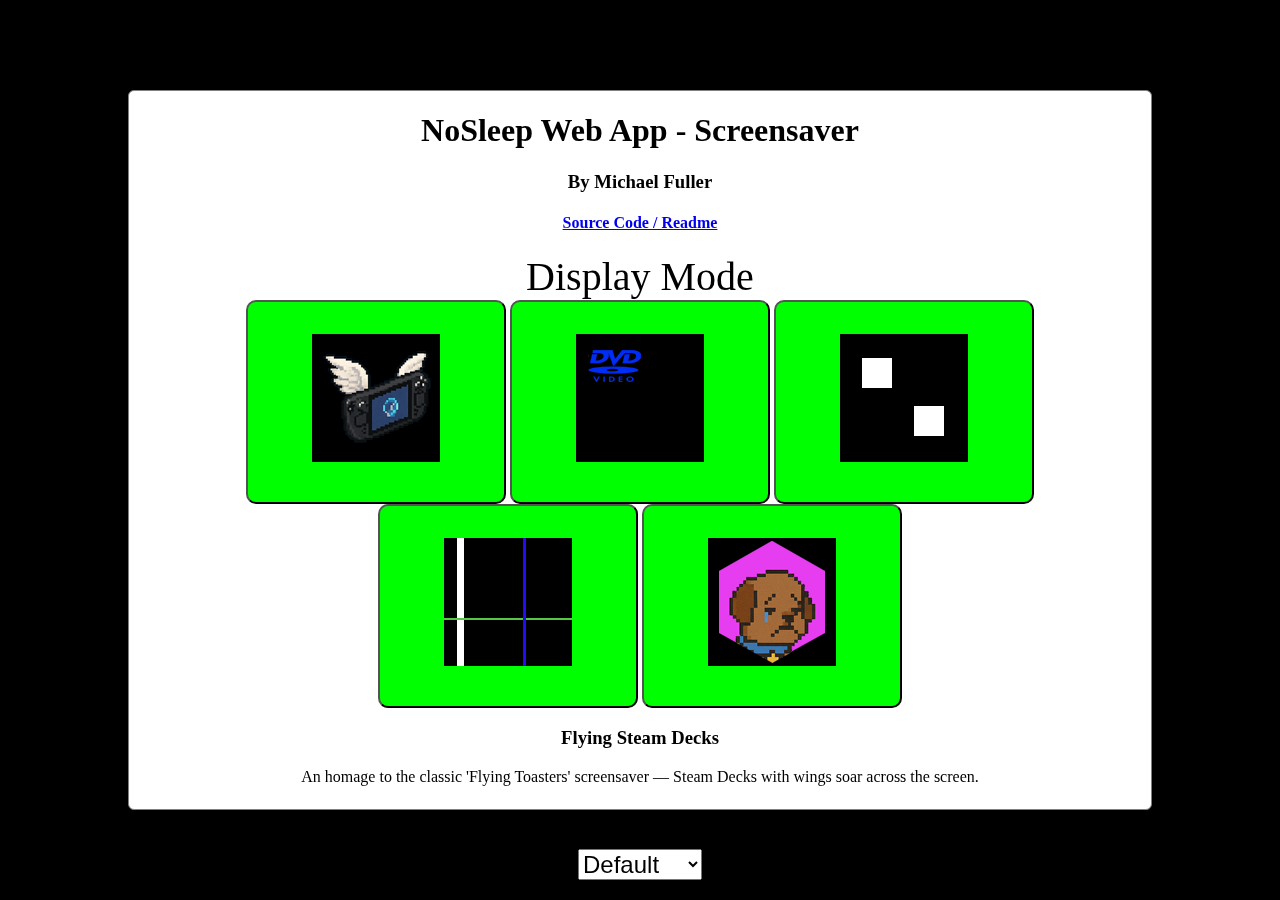
<file: index.html>
<!DOCTYPE html>
<html lang="en">

<head>
  <meta charset="UTF-8" />
  <title>NoSleep Web App - Flying Steam Decks And More</title>
  <script src="./lib/jquery-3.7.1.slim.min.js"></script>
  <link rel="stylesheet" href="./css/screensaver.css">

  <link rel="apple-touch-icon" sizes="57x57" href="./icons/apple-icon-57x57.png">
  <link rel="apple-touch-icon" sizes="60x60" href="./icons/apple-icon-60x60.png">
  <link rel="apple-touch-icon" sizes="72x72" href="./icons/apple-icon-72x72.png">
  <link rel="apple-touch-icon" sizes="76x76" href="./icons/apple-icon-76x76.png">
  <link rel="apple-touch-icon" sizes="114x114" href="./icons/apple-icon-114x114.png">
  <link rel="apple-touch-icon" sizes="120x120" href="./icons/apple-icon-120x120.png">
  <link rel="apple-touch-icon" sizes="144x144" href="./icons/apple-icon-144x144.png">
  <link rel="apple-touch-icon" sizes="152x152" href="./icons/apple-icon-152x152.png">
  <link rel="apple-touch-icon" sizes="180x180" href="./icons/apple-icon-180x180.png">
  <link rel="icon" type="image/png" sizes="192x192" href="./icons/android-icon-192x192.png">
  <link rel="icon" type="image/png" sizes="32x32" href="./icons/favicon-32x32.png">
  <link rel="icon" type="image/png" sizes="96x96" href="./icons/favicon-96x96.png">
  <link rel="icon" type="image/png" sizes="16x16" href="./icons/favicon-16x16.png">
  <link rel="manifest" href="./icons/manifest.json">
  <meta name="msapplication-TileColor" content="#ffffff">
  <meta name="msapplication-TileImage" content="./icons/ms-icon-144x144.png">
  <meta name="theme-color" content="#ffffff">

</head>

<body>

  <div id="button-panel">
    <h1>NoSleep Web App - Screensaver</h1>
    <h3>By Michael Fuller</h3>
    <h4><a href="https://github.com/mgatelabs/MobileSaver">Source Code / Readme</a></h4>

    <div id="controls">

      <div class="label">Display Mode</div>

      <button class="mode-choice selected" mode="sd" title="Flying Steam Decks" description="An homage to the classic 'Flying Toasters' screensaver — Steam Decks with wings soar across the screen."><img src="./images/preview_fsd.webp"></button>
      <button class="mode-choice" mode="dvd" title="DVD Video" description="Multiple bouncing 'DVD Video' logos that change color on bounce. A nostalgic throwback."><img src="./images/preview_dvdlogo.webp"></button>
      <button class="mode-choice" mode="box" title="Bouncing Box" description="A configurable number of colorful boxes bounce endlessly, reminiscent of old screensavers."><img src="./images/preview_boxes.webp"></button>
      <button class="mode-choice" mode="lines" title="Lines" description="A configurable number of colorful lines sweep across the screen endlessly."><img src="./images/preview_lines.webp"></button>
      <button class="mode-choice" mode="nftbros" title="NFT Bros (Satire)" description="A satirical crypto/NFT screensaver."><img src="./images/preview_nft.webp"></button>

      <br />

      <h3 id="display_title"></h3>
      <blockquote id="display_description"></blockquote>

      <select id="screenSaverType" style="display: none;">
        <option value="sd" selected>Flying Steam Deck</option>
        <option value="dvd">DVD Video</option>
        <option value="box">Boxes</option>
        <option value="lines">Lines</option>
        <option value="nftbros">NFT/Crypto Bros</option>
      </select>

      <div id="crowd-selection">
        <div class="label">Crowd/Density Configuration</div>
        <select id="screenSaverCrowd">
          <option value="d" selected>Default</option>
          <option value="s">Small</option>
          <option value="m">Medium</option>
          <option value="l">Large</option>
          <option value="xl">X-Large</option>
          <option value="xxl">XX-Large</option>
        </select>
      </div>

      <div>
        <button id="start" class="start">Keep Awake</button>
      </div>

      <h4>Wallpaper Versions</h4>
      <ul style="display: block; position: relative; margin: auto; width: 200px; text-align: left;">
        <li>
          <a href="./wallpaper.html#STEAMDECK">Flying Steam Deck</a>
          <a href="./wallpaper.html#EXTREMESTEAMDECK">(Extreme)</a>
        </li>
        <li>
          <a href="./wallpaper.html#DVD">DVD Video</a>, <a href="./wallpaper.html#DVDS">(3)</a>
        </li>
        <li>
          <a href="./wallpaper.html#BOX">Box</a>, <a href="./wallpaper.html#BOXES">(3)</a>
        </li>
        <li>
          <a href="./wallpaper.html#LINE">Line</a>, <a href="./wallpaper.html#LINES">(3)</a>, <a href="./wallpaper.html#LINESPLUS">(10)</a>
        </li>
        <li>
          <a href="./wallpaper.html#NFT">NFT/Crypto Bros</a>
        </li>
      </ul>
    </div>

  </div>


  <canvas id="screen"></canvas>

  <script src="./js/strings.js"></script>
  <script src="./js/items.js"></script>
  <script src="./js/common.js"></script>
  <script src="./js/screensaver.js"></script>
</body>

</html>
</file>
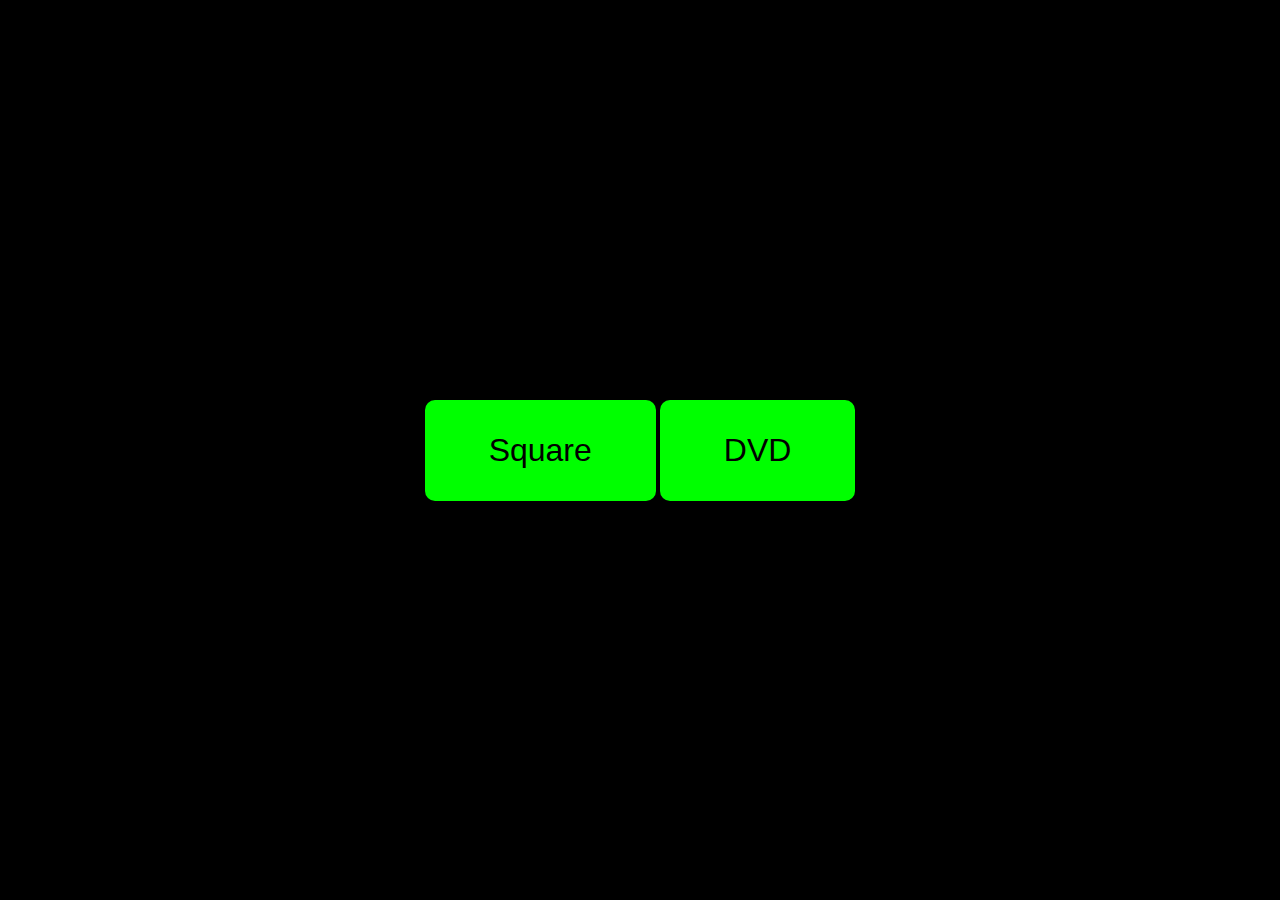
<file: steamdeckscreensaver.html>
<!DOCTYPE html>
<html lang="en">
<head>
  <meta charset="UTF-8" />
  <title>Steam Deck Screensaver</title>
  <style>
    html, body {
      margin: 0;
      padding: 0;
      background: black;
      overflow: hidden;
      height: 100%;
      display: flex;
      justify-content: center;
      align-items: center;
    }
    canvas {
      display: none;
      position: absolute;
      top: 0;
      left: 0;
    }
    button {
      font-size: 2em;
      padding: 1em 2em;
      border-radius: 10px;
      border: none;
      background: lime;
      color: black;
      cursor: pointer;
      z-index: 10;
    }
  </style>
</head>
<body>
  <button id="startBtn0">Square</button>
  &nbsp;
  <button id="startBtn1">DVD</button>
  <canvas id="screen"></canvas>

  <script>
    const canvas = document.getElementById("screen");
    const ctx = canvas.getContext("2d");
    const button0 = document.getElementById("startBtn0");
    const button1 = document.getElementById("startBtn1");
    let width, height;
    let x = 100, y = 100, dx = 2, dy = 2;
    let animationFrame;
    let allowExit = false;
    let wakeLock = null;
    
    let selectedMode = 1;
    
    let imageWidth = 50;
    let imageHeight = 50;
    
    const img = new Image();
    
    const cursors = [
        "default", "pointer", "crosshair", "wait",
        "text", "move", "progress", "not-allowed"
    ];

    let cursorIndex = 0;
    let cursorInterval;
    
    let currentColor = "lime";
    const colors = ["lime", "red", "blue", "yellow", "magenta", "cyan", "white", "orange"];
    let colorIndex = 0;
    let colorInterval;

    function startColorCycle() {
      colorInterval = setInterval(() => {
        colorIndex = (colorIndex + 1) % colors.length;
        currentColor = colors[colorIndex];
      }, 3000); // Change every 3 seconds
    }

    function stopColorCycle() {
      clearInterval(colorInterval);
      currentColor = "lime";
    }
    
    function startCursorCycle() {
      cursorInterval = setInterval(() => {
        cursorIndex = (cursorIndex + 1) % cursors.length;
        canvas.style.cursor = cursors[cursorIndex];
      }, 3000); // change every 3 seconds
    }

    function stopCursorCycle() {
      clearInterval(cursorInterval);
      canvas.style.cursor = "default";
    }
    
    function resize() {
      width = canvas.width = window.innerWidth;
      height = canvas.height = window.innerHeight;
    }

    function draw() {
      ctx.clearRect(0, 0, width, height);
      ctx.fillStyle = currentColor;
      ctx.fillRect(x, y, imageWidth, imageHeight);
      
      if (selectedMode == 1) {
        if (img.complete) {
          ctx.drawImage(img, x, y, imageWidth, imageHeight);
        }
      }
      

      x += dx;
      y += dy;

      if (x + imageWidth > width || x < 0) dx *= -1;
      if (y + imageHeight > height || y < 0) dy *= -1;

      animationFrame = requestAnimationFrame(draw);
    }

    async function requestWakeLock() {
      try {
        if ('wakeLock' in navigator) {
          wakeLock = await navigator.wakeLock.request('screen');
          wakeLock.addEventListener('release', () => {
            console.log('Wake Lock released');
          });
          console.log('Wake Lock active');
        } else {
          console.warn('Wake Lock not supported');
        }
      } catch (err) {
        console.error(`${err.name}, ${err.message}`);
      }
    }

    function releaseWakeLock() {
      if (wakeLock) {
        wakeLock.release();
        wakeLock = null;
      }
    }
	
	function enterSquare() {
		selectedMode = 0;
		enterFullscreen();
	}
	
	function enterDvd() {
		selectedMode = 1;
		enterFullscreen();
	}
	
    async function enterFullscreen() {
      try {
        await document.documentElement.requestFullscreen();
        await requestWakeLock();
        
        if (selectedMode == 0) {
            imageWidth = 50;
            imageHeight = 50;
        } else if (selectedMode == 1) {
            imageWidth = 256;
            imageHeight = 156;
            img.src = "./images/dvdlogo.png";
        }
        
        
        resize();
        canvas.style.display = 'block';
        button0.style.display = 'none';
        button1.style.display = 'none';
        allowExit = false;
        setTimeout(() => allowExit = true, 1000);
		startColorCycle();
        draw();
        startCursorCycle(); // start rotating cursors
      } catch (e) {
        console.error("Failed to enter fullscreen:", e);
      }
    }

    function exitFullscreen() {
      if (document.fullscreenElement) {
        document.exitFullscreen();
      }
    }

    function stopScreensaver() {
      cancelAnimationFrame(animationFrame);
      canvas.style.display = 'none';
      releaseWakeLock();
      button0.style.display = 'block';
      button1.style.display = 'block';
      stopCursorCycle(); // reset cursor	  
	  stopColorCycle();
    }

    canvas.addEventListener("click", () => {
      if (allowExit) {
        exitFullscreen();
      }
    });
    
    // Listen for the click event
    button0.addEventListener("click", enterSquare);
    button1.addEventListener("click", enterDvd);

    // Resize when the window changes size
    window.addEventListener("resize", () => {
      if (document.fullscreenElement) resize();
    });
    
    // Listen for Exit Full screen
    document.addEventListener("fullscreenchange", () => {
      if (!document.fullscreenElement) {
        stopScreensaver();
      }
    });
  </script>
</body>
</html>
</file>
<file: css/screensaver.css>
html,
body {
  margin: 0;
  padding: 0;
  background: black;
  overflow: hidden;
  height: 100%;
  display: flex;
  justify-content: center;
  align-items: center;
}

canvas {
  display: none;
  position: absolute;
  top: 0;
  left: 0;
  width: 100%;
  height: 100%;
}

#button-panel {
  background-color: white;
  border: 1px solid gray;
  border-radius: 6px;
  position: fixed;
  top: 10%;
  bottom: 10%;
  left: 10%;
  right: 10%;
  text-align: center;
}

#button-panel button {
  cursor: pointer;
  font-size: 2em;
  padding: 1em 2em;
  border-radius: 10px;
  background: lime;
  color: black;
}

#controls .label {
    font-size: 2.5em;
}

#controls select {
    font-size: 1.5em;
    margin-bottom: 1em;
}
</file>
